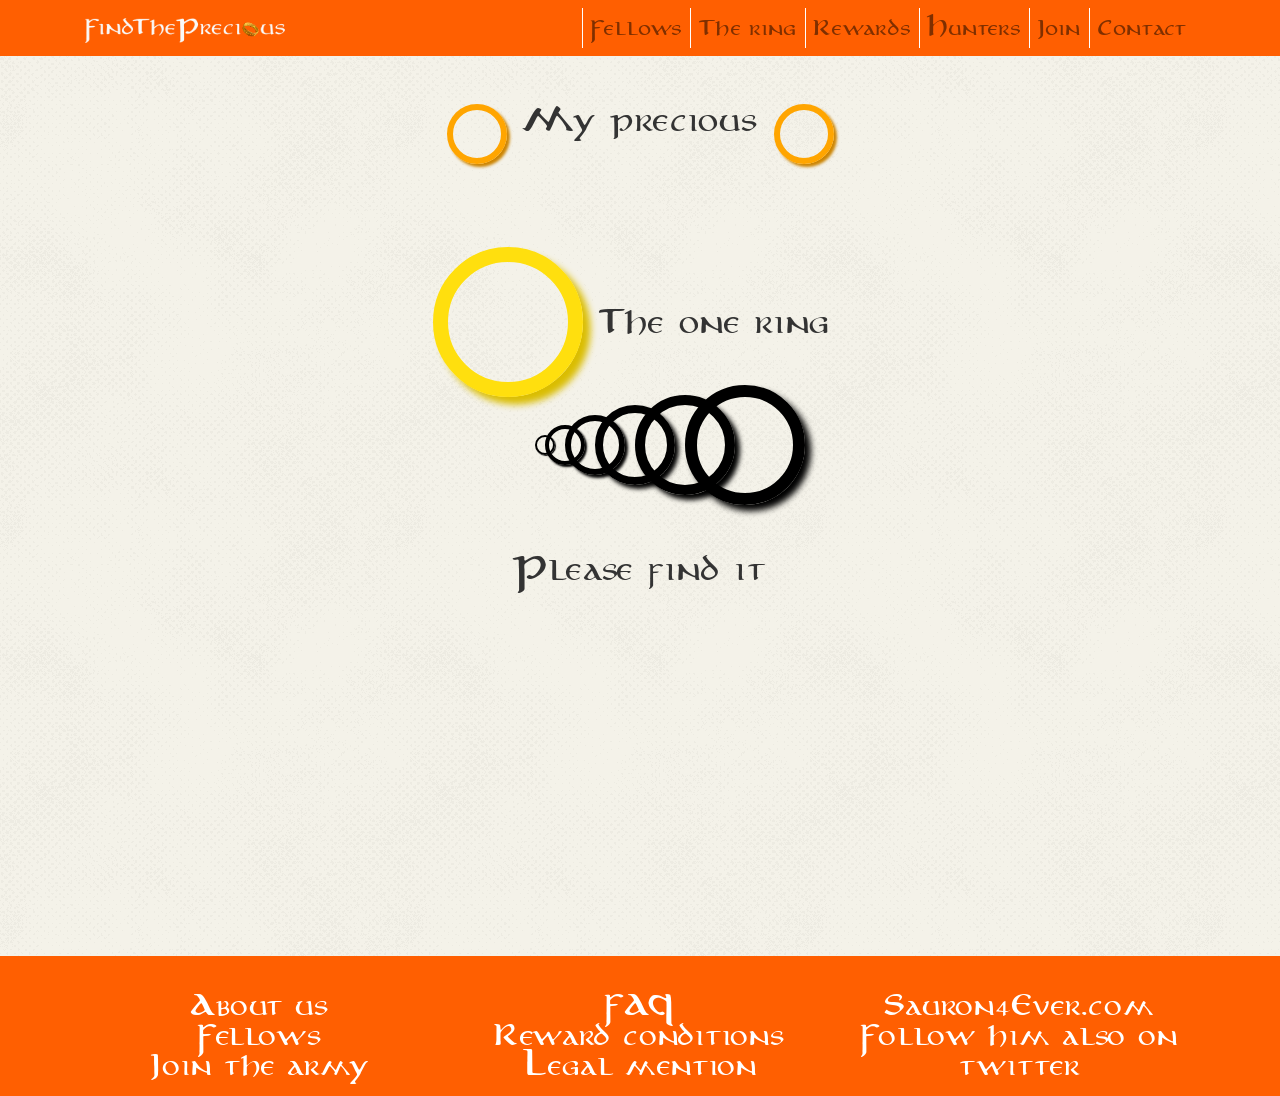
<file: precious.html>
<!DOCTYPE html>
<html lang="en">

<head>

    <meta charset="UTF-8"/>
    <meta name="description" content="findThePrecious website"/>
    <meta name="author" content="Moi"/>
    <meta name="viewport" content="width=device-width, intial-scale=1, shrik-to-fit=no"/>
    <title>findThePrecious</title>


    <!-- CSS Files
============================================================== -->
    <link rel="stylesheet" href="https://stackpath.bootstrapcdn.com/bootstrap/4.3.1/css/bootstrap.min.css"
          integrity="sha384-ggOyR0iXCbMQv3Xipma34MD+dH/1fQ784/j6cY/iJTQUOhcWr7x9JvoRxT2MZw1T" crossorigin="anonymous">
    <link rel="stylesheet" href="https://use.fontawesome.com/releases/v5.7.2/css/all.css"
          integrity="sha384-fnmOCqbTlWIlj8LyTjo7mOUStjsKC4pOpQbqyi7RrhN7udi9RwhKkMHpvLbHG9Sr" crossorigin="anonymous">
    <link rel="stylesheet" href="assets/style.css">
    <link rel="stylesheet" href="assets/ringStyle.css">

</head>

<body>

<header>
    <h1>&nbsp;</h1>


    <!-- Menu!
============================================================== -->

    <div class="nav-menu">
        <nav class="navbar navbar-expand-lg fixed-top navbar-menu navbar-light">
            <div class="container">
                <!-- Brand -->
                <a class="navbar-brand" href="#">
                    <img class="img-logo" src="img/logo.png" alt="logo"/>
                </a>

                <!-- Toggler/collapsibe Button -->
                <button class="navbar-toggler navbar-button" type="button" data-toggle="collapse"
                        data-target="#collapsibleNavbar">
                    <span class="navbar-toggler-icon"></span>
                </button>

                <!-- Navbar links -->

                <div class="collapse navbar-collapse justify-content-end" id="collapsibleNavbar">
                    <ul class="navbar-nav">
                        <li class="nav-item li-menu"><a class="nav-link" href="#fellows">Fellows</a></li>
                        <li class="nav-item li-menu"><a class="nav-link" href="#the_ring">The ring</a></li>
                        <li class="nav-item li-menu"><a class="nav-link" href="#reward">Rewards</a></li>
                        <li class="nav-item li-menu"><a class="nav-link" href="#best_hunters">Hunters</a></li>
                        <li class="nav-item li-menu"><a class="nav-link" href="#join_army">Join</a></li>
                        <li class="nav-item li-menu"><a class="nav-link" href="#contact_us">Contact</a></li>
                    </ul>
                </div>
            </div>
        </nav>
    </div>
</header>

<!-- Precious Ring part
============================================================== -->

<section id="precious" class="container-fluid py-5">

    <div class="row justify-content-center my-auto">
        <span class="littleRing"></span>
        <h2 class="mx-3">My precious</h2>
        <span class="littleRing"></span>
    </div>

    <div class="row justify-content-center my-5">
        <span class="bigRing"></span>
        <h2 class="mx-3 my-auto">The one ring</h2>
    </div>

    <div class="row justify-content-center my-5">
        <span class="normalRing-1"></span>
        <span class="normalRing-2"></span>
        <span class="normalRing-3"></span>
        <span class="normalRing-4"></span>
        <span class="normalRing-5"></span>
        <span class="normalRing-6"></span>
    </div>

    <h2 class="text-center">Please find it</h2>

</section>

<!-- Footer
============================================================== -->

<footer>
    <div class="container">
        <div class="row justify-content-center align-self-center">
            <ul class="col col-md-4 li-footer text-center">
                <li><a class="a-footer" href="#">About us</a></li>
                <li><a class="a-footer" href="#fellows">Fellows</a></li>
                <li><a class="a-footer" href="#join_army">Join the army</a></li>
            </ul>
            <ul class="col col-md-4 li-footer text-center">
                <li><a class="a-footer" href="#">FAQ</a></li>
                <li><a class="a-footer" href="#">Reward conditions</a></li>
                <li><a class="a-footer" href="#">Legal mention</a></li>
            </ul>
            <ul class="col col-md-4 li-footer text-center">
                <li><a class="a-footer" href="#">Sauron4Ever.com</a></li>
                <li><a class="a-footer" href="#">Follow him also on twitter</a></li>
            </ul>
        </div>
    </div>
</footer>

<script src="https://code.jquery.com/jquery-3.3.1.slim.min.js"
        integrity="sha384-q8i/X+965DzO0rT7abK41JStQIAqVgRVzpbzo5smXKp4YfRvH+8abtTE1Pi6jizo"
        crossorigin="anonymous"></script>
<script src="https://cdnjs.cloudflare.com/ajax/libs/popper.js/1.14.7/umd/popper.min.js"
        integrity="sha384-UO2eT0CpHqdSJQ6hJty5KVphtPhzWj9WO1clHTMGa3JDZwrnQq4sF86dIHNDz0W1"
        crossorigin="anonymous"></script>
<script src="https://stackpath.bootstrapcdn.com/bootstrap/4.3.1/js/bootstrap.min.js"
        integrity="sha384-JjSmVgyd0p3pXB1rRibZUAYoIIy6OrQ6VrjIEaFf/nJGzIxFDsf4x0xIM+B07jRM"
        crossorigin="anonymous"></script>

</body>
</html>
</file>
<file: assets/style.css>
@import url(http://fonts.googleapis.com/css?family=Lato:100,300,400,700,900,100italic,300italic,400italic,700italic,900italic);
@import url(http://fonts.googleapis.com/css?family=Montserrat:400,700);


/* GENERAL
------------------------------ */

body {
	font-family: 'Aniron', sans-serif;
	font-weight: 400; 
	color: #333333;
}

section {
	padding-top: 5%;
	padding-bottom: 5%;
}

img{
	margin: 15px;
}

.card{
	margin-top: 10px;	
}

#fellows{
	background-image:url(../img/bg_light.png);
	background-repeat:repeat;
}


#reward{
	background-image: url(../img/bg_dark.png);
	background-repeat: repeat;
}

#best_hunters{
	background-image:url(../img/bg_light.png);
	background-repeat:repeat;
}

#the_ring{
	background-image:url(../img/bg_dark.png);
	background-repeat:repeat;
}

#join_army{
	background-image:url(../img/bg_light.png);
	background-repeat:repeat;
}

#contact_us{
	background-image:url(../img/bg_dark.png);
	background-repeat:repeat;
}

#precious{
	background-image: url(../img/bg_light.png);
	background-repeat: repeat;
	height:100vh;
}

hr{
	height: 4px;
	width: 100%;
	color: #ff5f01;
	background-color: #ff5f01;
	margin-top: 0px;
	margin-bottom: 0px;
}





/* TYPOGRAPHY
------------------------------ */
@font-face{
	font-family:'Aniron';
	src: url("../fonts/anirm___.ttf");
}

@font-face{
	font-family:'Tengwar';
	src: url("../fonts/tngani.ttf");
}

@font-face{
	font-family:'Party Business';
	src: url("../fonts/partybusiness.ttf");
}


h1 {

}

h2 {
	font-family: 'Aniron', sans-serif;
	font-size: 1.6em;
	text-align:center;
	margin-bottom: 5%;
	
}

h3 {
	font-family: 'Party Business', sans-serif;
}

h4{
	font-family:'Aniron', sans-serif;
	font-size: 1em;
}

.ring{
	background-color: #666;
	margin-top: 1%;
	margin-bottom:1%;
}



p{
	font-family: 'Party Business', sans-serif;
	font-weight: 400; 
	color: #505050;
	
}

.useFAF::placeholder {
    font-family: "Font Awesome 5 Free" !important;
		font-weight:900;
		color:#999;
		font-size:0.7em
}

.p-ring{
	margin-left: 2.5%;
	margin-top: 2.5%;
	font-size: calc(0.7vw + 16px);
}

.carousel-text{
	font-size: 4em;
}

.carousel-p-texte {
	font-size: 2em;
	color: white;
}


.titre-decoration {
	font-family: 'Tengwar', sans-serif;
	font-size: 25px;
	color:#ff5f01;
}

li {
	list-style-type: none;
}



.img-logo{
	max-width: 200px;
	margin: 0px;
}

.navbar-button {
	background-color: transparent;
	border: solid 1px transparent;
	font-size: 14px;
	padding: 12px 22px;
	
}


.nav-menu {
	width: 100%;
	z-index: 1000;
	font-family: 'Aniron', sans-serif;
	font-size: 1em;
	color: white;
	border-left: 1px solid white;
	position: fixed;
	
}

.navbar-menu {
	background-color: #ff5f01;
	opacity: 1;
	-webkit-transition: all 0.2s linear;
	-moz-transition: all 0.2s linear;
	-o-transition: all 0.2s linear;
	transition: all 0.2s linear;	
}

.li-menu {
	font-family: 'Aniron', sans-serif;
	font-size: 1em;
	color: white;
	border-left: 1px solid white;
}


	

.img_carousel{
	margin:0 0;
	height: auto;
	width:100%;
	overflow:hidden;
}

.carousel-caption {
	top: 50%;
	transform: translateY(-50%);
	bottom: initial;
}


.nav-pills{
	font-family: 'Aniron', sans-serif;
	font-size: 0.9em;
	color: grey;
	background-color: transparent;
	margin-bottom: 4%;
}

.nav-link{
	color: grey;
	background-color: transparent;
}

.nav-pills .nav-link.active {
	color: #ff5f01;
	background-color: transparent;
	border-bottom: 4px solid #ff5f01;
	border-radius: 0px;
	

}

.card-fellows{
	background-color: black ;
	border: 2px solid black;
}

.card-text{
	font-size: calc(0.8vw + 16px);
	color: white;
}


.img_fellows {
	position:relative;
	opacity: 0.5;
	margin:0;
}

.gandalf_text {
	font-family: 'Party Business',sans-serif; 
	position: absolute;
	top: 40%;
	left: 50%;
	transform: translate(-50%, -50%);
	text-align: center;
	font-size: 4vw;
	color: white;
}

.gandalf_reward {
	font-family: 'Party Business',sans-serif; 
	position: absolute;
	top: 2%;
	left: 50%;
	transform: translate(-50%);
	border-radius: 15px;
	padding: 5px 20px;
	background-color: #ffffff;
	opacity: 0.7;
	text-align: center;
	font-size: 3vw;
	color: black;
}

.dead_text {
	font-family: 'Party Business',sans-serif; 
	position: absolute;
	top: 40%;
	left: 50%;
	transform: translate(-50%, -50%);
	text-align: center;
	font-size: 4vw;
	color: white;
	text-decoration: line-through;
	text-decoration-color: #ff5f01;
}

.dead_reward {
	font-family: 'Party Business',sans-serif; 
	position: absolute;
	top: 2%;
	left: 50%;
	transform: translate(-50%);
	border-radius: 15px;
	padding: 5px 20px;
	background-color: transparent;
	opacity: 0.7;
	text-align: center;
	font-size: 4vw;
	color: black;
	
}


/*---- Hover sur image ----*/

img:hover {
	opacity: 1;
}

.gandalf_image:hover .gandalf_reward {
	display: none;
}

.gandalf_image:hover .gandalf_text {
	font-size: 3vw;
	top: 60%;
}

.gandalf_image:hover .dead_reward {
	display: none;
}

.gandalf_image:hover .dead_text {
	font-size: 3vw;
	top: 60%;
}


/* Jumbotron */

.jumbotron{
	background-color: transparent;
	padding-bottom: 0;
}

.h2-reward{
	color: white;
}

.p-reward{
	color: white;
	font-size: calc(0.5vw + 14px);
}

.btn-reward{
	color: #ff5f01;
	background-color: white;
	border-radius: 0px;
	padding: 20px 40px;
	margin-top: 15%;
}


.card-header{
	color: white;
	background-color: #ff5f01;
}

.card-ring{
	border: none;
	background-color: rgba(255,255,255,0.9);
}



.table {
	width:95%;
	margin-left: auto;
	margin-right: auto;
	border-radius: 10%;
}

.table thead th{
	border-bottom: 2px solid black;
}

.table tbody td{
	color: grey;
}

.img_gollum{
	border-radius: 50%;
}

.p-gollum{
	font-size: calc(0.9vw + 20px);
	padding-left: 2.5%;
}

.img-army{
	max-width: 230px;
}

.p-army-info{
	color: #ff5f01;
	margin-bottom: 2%;
}

.army-button{
	font-size: calc(0.7vw + 14px);
	border-radius: 0px;
	background-color: black;
	color: #ff5f01;
	padding: 10px 20px;
	box-shadow: 5px 5px 5px grey;
}


.form_layout{
	width: 95%
}

.contact-button{
	border-radius: 0px;
	background-color: #ff5f01;
	color: black;
	padding: 20px 40px;
	margin-top: 2%;
}

.img-map{
	max-width: 300px;
}



footer{
	background-color:#ff5f01;
}

.li-footer{
	font-family:'Aniron', sans-serif;
	color: white;
	font-size: calc(0.8vw + 12px);
	text-align:center;
	margin-top: 3%;
	line-height: 30px;
	
}

li .a-footer:link, .a-footer:visited {
  color: white;
  text-align: center;
  text-decoration: none;
  display: inline-block;
}

li .a-footer:hover, .a-footer:active {
  color: black;
}
</file>
<file: assets/ringStyle.css>
.normalRing-1 {
    background-color: transparent;
    border: 2px solid black;
    border-radius: 50%;
    box-shadow: 1px 1px 1px black;
    width: 20px;
    height: 20px;
    display: inline-block;
    margin-right: -10px;
    margin-top: -10px;
    display: inline-block;
}

.normalRing-2 {
    background-color: transparent;
    border: 4px solid black;
    border-radius: 50%;
    box-shadow: 2px 2px 2px black;
    width: 40px;
    height: 40px;
    display: inline-block;
    margin-right: -20px;
    margin-top: -20px;
    display: inline-block;
}

.normalRing-3 {
    background-color: transparent;
    border: 6px solid black;
    border-radius: 50%;
    box-shadow: 3px 3px 3px black;
    width: 60px;
    height: 60px;
    display: inline-block;
    margin-right: -30px;
    margin-top: -30px;
    display: inline-block;
}

.normalRing-4 {
    background-color: transparent;
    border: 8px solid black;
    border-radius: 50%;
    box-shadow: 4px 4px 4px black;
    width: 80px;
    height: 80px;
    display: inline-block;
    margin-right: -40px;
    margin-top: -40px;
    display: inline-block;
}

.normalRing-5 {
    background-color: transparent;
    border: 10px solid black;
    border-radius: 50%;
    box-shadow: 5px 5px 5px black;
    width: 100px;
    height: 100px;
    display: inline-block;
    margin-right: -50px;
    margin-top: -50px;
    display: inline-block;
}

.normalRing-6 {
    background-color: transparent;
    border: 12px solid black;
    border-radius: 50%;
    box-shadow: 6px 6px 6px black;
    width: 120px;
    height: 120px;
    display: inline-block;
    margin-right: -60px;
    margin-top: -60px;
    display: inline-block;
}

.littleRing {
    background-color: transparent;
    border: 6px solid orange;
    border-radius: 50%;
    box-shadow: 3px 3px 3px #cc8400;
    width: 60px;
    height: 60px;
    display: inline-block;
}

.bigRing {
    background-color: transparent;
    border: 15px solid #ffdf0e;
    border-radius: 50%;
    box-shadow: 7.5px 7.5px 7.5px #dabd00;
    width: 150px;
    height: 150px;
    display: inline-block;
}
</file>
